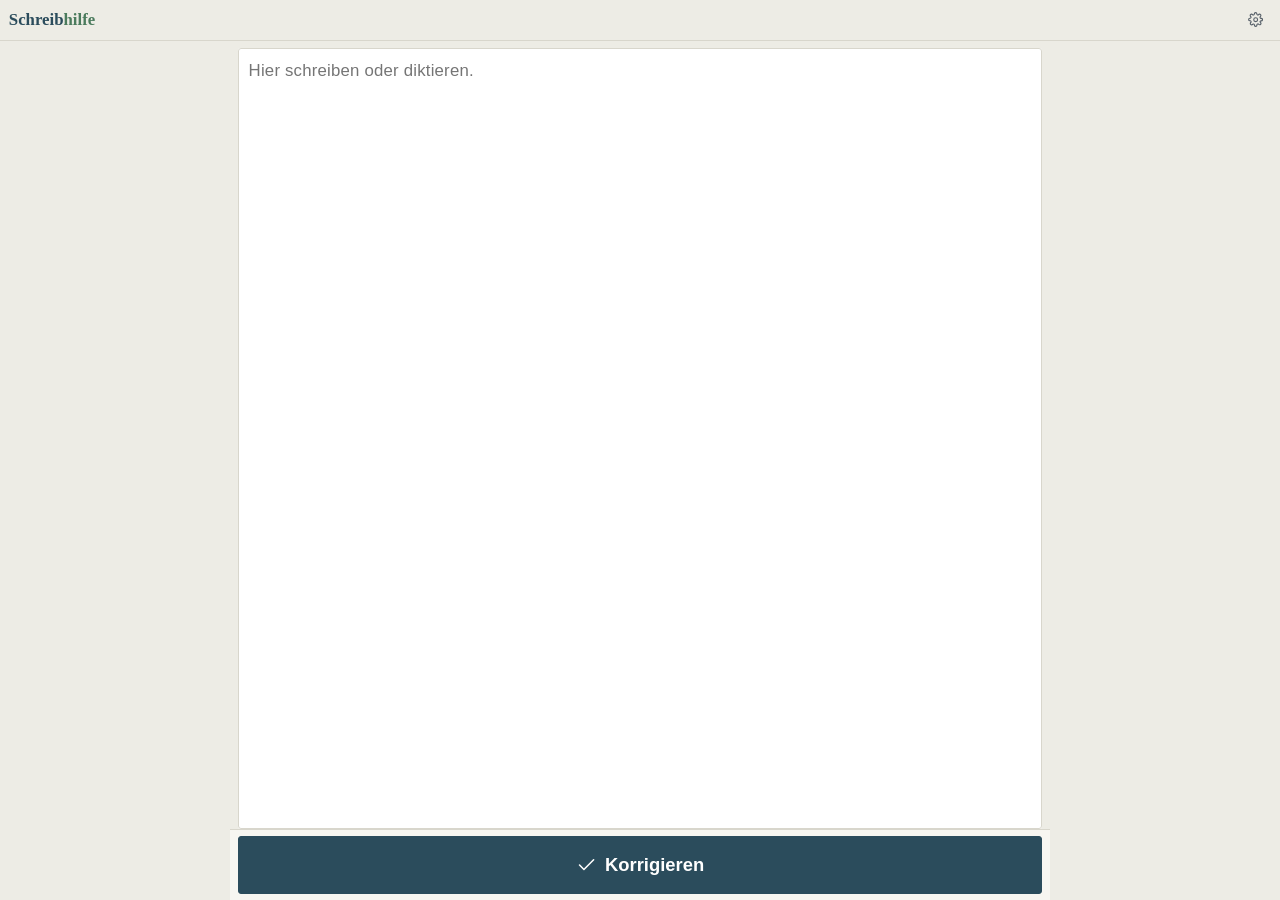
<file: index.html>
<!DOCTYPE html>
<html lang="de">
<head>
<meta charset="UTF-8">
<meta name="viewport" content="width=device-width, initial-scale=1, viewport-fit=cover">
<meta name="theme-color" content="#2B4C5C">
<title>Schreib hilfe</title>
<link rel="manifest" href="manifest.webmanifest">
<link rel="icon" href="icon.svg" type="image/svg+xml">
<link rel="apple-touch-icon" href="icon.svg">
<meta name="apple-mobile-web-app-capable" content="yes">
<meta name="apple-mobile-web-app-title" content="Schreibhilfe">
<link rel="stylesheet" href="css/style.css">
<script>
  // Hell/Dunkel VOR dem Zeichnen setzen — sonst blitzt beim Start die falsche Farbe auf.
  // Drei Stellungen: "auto" folgt dem Handy, "light" und "dark" sind fest.
  var systemDunkel = matchMedia('(prefers-color-scheme: dark)').matches;
  var wahl = 'auto';
  try {
    // Gespeichert wird als JSON ("dark"), gebraucht wird der nackte Wert (dark).
    var g = JSON.parse(localStorage.getItem('sh.theme'));
    if (g === 'dark' || g === 'light' || g === 'auto') wahl = g;
  } catch (e) {}
  document.documentElement.dataset.theme =
    (wahl === 'dark' || (wahl === 'auto' && systemDunkel)) ? 'dark' : 'light';
</script>
</head>
<body>

<!-- Icon-Vorrat: einfarbige Strich-Icons, per <use href="#i-…"> geholt. -->
<svg width="0" height="0" style="position:absolute" aria-hidden="true" focusable="false">
  <symbol id="i-sparkle"  viewBox="0 0 24 24"><path d="M11 3l1.7 4.8L17.5 9.5 12.7 11.2 11 16l-1.7-4.8L4.5 9.5l4.8-1.7z"/><path d="M18 15l.7 1.9 1.9.7-1.9.7L18 21l-.7-1.7-1.9-.7 1.9-.7z"/></symbol>
  <symbol id="i-undo"     viewBox="0 0 24 24"><path d="M4 10h10a5 5 0 1 1 0 10h-3M8 6l-4 4 4 4"/></symbol>
  <symbol id="i-zurueck"  viewBox="0 0 24 24"><path d="M19 12H5M11 18l-6-6 6-6"/></symbol>
  <symbol id="i-einspielen" viewBox="0 0 24 24"><path d="M12 3v11M8 10l4 4 4-4M4 20h16"/></symbol>
  <symbol id="i-auge"     viewBox="0 0 24 24"><path d="M2 12s3.6-6 10-6 10 6 10 6-3.6 6-10 6-10-6-10-6z"/><circle cx="12" cy="12" r="2.6"/></symbol>
  <symbol id="i-share"    viewBox="0 0 24 24"><path d="M12 15V4M8 8l4-4 4 4M5 13v6a1 1 0 0 0 1 1h12a1 1 0 0 0 1-1v-6"/></symbol>
  <symbol id="i-copy"     viewBox="0 0 24 24"><rect x="9" y="9" width="11" height="11" rx="2"/><path d="M6 15H5a2 2 0 0 1-2-2V5a2 2 0 0 1 2-2h8a2 2 0 0 1 2 2v1"/></symbol>
  <symbol id="i-trash"    viewBox="0 0 24 24"><path d="M4 7h16M9 7V5a1 1 0 0 1 1-1h4a1 1 0 0 1 1 1v2M6.5 7l.9 12a2 2 0 0 0 2 1.9h5.2a2 2 0 0 0 2-1.9L17.5 7"/></symbol>
  <symbol id="i-check"    viewBox="0 0 24 24"><path d="M4 12.5l5 5L20 6.5"/></symbol>
  <symbol id="i-settings" viewBox="0 0 24 24"><circle cx="12" cy="12" r="3"/><path d="M19.1 14.6a1.5 1.5 0 0 0 .3 1.7l.1.1a2 2 0 1 1-2.8 2.8l-.1-.1a1.5 1.5 0 0 0-1.7-.3 1.5 1.5 0 0 0-.9 1.4v.3a2 2 0 1 1-4 0v-.2a1.5 1.5 0 0 0-1-1.4 1.5 1.5 0 0 0-1.7.3l-.1.1a2 2 0 1 1-2.8-2.8l.1-.1a1.5 1.5 0 0 0 .3-1.7 1.5 1.5 0 0 0-1.4-.9H3a2 2 0 1 1 0-4h.2a1.5 1.5 0 0 0 1.4-1 1.5 1.5 0 0 0-.3-1.7l-.1-.1a2 2 0 1 1 2.8-2.8l.1.1a1.5 1.5 0 0 0 1.7.3H9a1.5 1.5 0 0 0 .9-1.4V3a2 2 0 1 1 4 0v.2a1.5 1.5 0 0 0 .9 1.4 1.5 1.5 0 0 0 1.7-.3l.1-.1a2 2 0 1 1 2.8 2.8l-.1.1a1.5 1.5 0 0 0-.3 1.7V9a1.5 1.5 0 0 0 1.4.9h.3a2 2 0 1 1 0 4h-.2a1.5 1.5 0 0 0-1.4.9z"/></symbol>
  <symbol id="i-moon"     viewBox="0 0 24 24"><path d="M20 14.5A8.5 8.5 0 0 1 9.5 4 8.5 8.5 0 1 0 20 14.5z"/></symbol>
  <symbol id="i-sun"      viewBox="0 0 24 24"><circle cx="12" cy="12" r="4.2"/><path d="M12 2.5v2.2M12 19.3v2.2M4.2 12H2M22 12h-2.2M6.5 6.5L4.9 4.9M19.1 19.1l-1.6-1.6M17.5 6.5l1.6-1.6M4.9 19.1l1.6-1.6"/></symbol>
  <!-- Halb gefüllter Kreis: das übliche Zeichen für „richtet sich nach dem Gerät“. -->
  <symbol id="i-auto"     viewBox="0 0 24 24"><circle cx="12" cy="12" r="8.5"/><path d="M12 3.5a8.5 8.5 0 0 1 0 17z" fill="currentColor" stroke="none"/></symbol>
  <symbol id="i-mehr" viewBox="0 0 24 24"><circle cx="12" cy="5" r="1.4"/><circle cx="12" cy="12" r="1.4"/><circle cx="12" cy="19" r="1.4"/></symbol>
  <symbol id="i-close"    viewBox="0 0 24 24"><path d="M6 6l12 12M18 6L6 18"/></symbol>
  <!-- Erdkugel: das übliche Zeichen für Sprache und Übersetzen. -->
  <symbol id="i-globus"   viewBox="0 0 24 24"><circle cx="12" cy="12" r="8.5"/><path d="M3.5 12h17M12 3.5c2.2 2.3 3.4 5.3 3.4 8.5s-1.2 6.2-3.4 8.5c-2.2-2.3-3.4-5.3-3.4-8.5S9.8 5.8 12 3.5z"/></symbol>
</svg>

<header class="topbar">
  <h1 class="wortmarke">
    <span class="wortmarke__a">Schreib</span><span class="wortmarke__b">hilfe</span>
  </h1>

  <div class="topbar__tools">
    
    <button class="topbar__icon" id="btn-settings" title="Einstellungen" aria-label="Einstellungen"><svg class="ic"><use href="#i-settings"></use></svg></button>
  </div>
</header>

<main id="app">
  <!-- Hinter dem Schreibfeld liegt ein Zwilling mit demselben Text — unsichtbar
       bis auf den farbigen Streifen hinter dem Wort, an dem gerade geschrieben
       wird. Im Feld selbst geht das nicht: ein <textarea> lässt sich innen
       nicht einfärben. Der Text bleibt der des Feldes, deshalb unterringelt die
       Tastatur weiterhin, und Markieren und Diktieren merken nichts davon. -->
  <div class="feld">
    <div id="spiegel" aria-hidden="true"></div>
    <textarea id="text"
      placeholder="Hier schreiben oder diktieren."
      spellcheck="true" lang="de" autocapitalize="sentences"
      autocorrect="on" aria-label="Dein Text"></textarea>

    <!-- Nach dem Korrigieren liegt hier der fertige Text mit GRÜNEN Wörtern.
         Ein <textarea> lässt sich innen nicht einfärben — deshalb diese
         Ansicht darüber. Ein Tipp darauf, und man schreibt wieder im Feld. -->
    <div id="ergebnis" class="ergebnis" hidden tabindex="0"
         role="button" aria-label="Ergebnis — antippen zum Weiterschreiben"></div>
  </div>

  <!-- Die Funde entstehen erst nach dem Prüfen. Ohne „aria-live" bekommt eine
       Vorlesefunktion gar nicht mit, dass hier etwas erschienen ist. -->
  <div id="funde" role="region" aria-live="polite" aria-label="Gefundene Stellen"></div>
  <p class="hint" id="status" role="status"></p>

  <!-- „Zurückholen" steht hier und nicht unten in der Leiste: Als sechster Knopf
       sprengte es die Reihe, und die blieb dann aufgeklappt stehen. Hier taucht
       es nur auf, wenn es etwas zurückzuholen gibt — direkt unter der Meldung,
       auf die es sich bezieht. -->
  
</main>

<footer class="leiste">
  <!-- EIN Knopf. Er prüft, wendet alles Eindeutige an und zeigt das Ergebnis —
       kein Auswählen, kein Fenster davor. Was danach zu tun ist, erscheint erst
       danach: der Weg zurück, und falls es nicht passt, Rückgängig. -->
  <button class="knopf knopf--haupt" id="btn-pruefen">
    <svg class="ic"><use href="#i-check"></use></svg> Korrigieren
  </button>



  <div id="danach" class="danach" hidden>
    <button class="knopf knopf--haupt" id="btn-zurueckgeben" hidden>
      <svg class="ic"><use href="#i-undo"></use></svg> <span id="wort-zurueck">Zurückgeben</span>
    </button>
    <button class="knopf knopf--haupt" id="btn-teilen">
      <svg class="ic"><use href="#i-share"></use></svg> Teilen
    </button>
    <div class="danach__klein">
      <button class="knopf knopf--klein" id="btn-zurueck" hidden>
        <svg class="ic"><use href="#i-undo"></use></svg> Rückgängig
      </button>
      <button class="knopf knopf--klein" id="btn-leeren">
        <svg class="ic"><use href="#i-trash"></use></svg> Löschen
      </button>
    </div>
  </div>
</footer>

<!-- Korrigieren und Übersetzen stehen zusammen hinter dem KI-Knopf: Beides
     braucht denselben Schlüssel und dasselbe Internet, und ein sechster Knopf
     hätte die Leiste auf schmalen Handys wieder aufgeklappt. -->

<!-- Was man selten braucht, steht hinter den drei Punkten. Vorher standen
     Kopieren, Einfügen und Löschen dauerhaft in der Leiste und machten aus
     vier Knöpfen sieben. -->




<!-- Die Einstellungen sind ein eigener Bildschirm, kein Fenster im Fenster:
     Das Zahnrad tauscht den Schreibbildschirm gegen diesen hier aus, der Pfeil
     und die Android-Zurück-Taste bringen zurück. Immer nur eine Ebene. -->
<section id="dlg-settings" class="seite" hidden>
  <div class="seite__kopf">
    <button class="topbar__icon" id="btn-settings-zu" aria-label="Zurück zum Text"><svg class="ic"><use href="#i-zurueck"></use></svg></button>
    <h2>Einstellungen</h2>
  </div>

  <div class="form">
    <label class="field">
      API-Schlüssel <em>für Korrigieren und Übersetzen</em>
      <input id="api-key" type="password" placeholder="sk-ant-…" autocomplete="off">
    </label>
    <!-- Das Feld zeigt Punkte statt Zeichen. Ohne diese Zeile sieht niemand,
         ob überhaupt etwas gespeichert ist und ob es plausibel aussieht. -->
    <div class="zeile">
      <p class="hint" id="schluessel-stand"></p>
      <!-- Öffnet den Systembrowser: Die WebView reicht fremde Adressen an
           Android weiter, damit man nicht in der App festhängt. -->
      <a class="verweis" href="https://platform.claude.com/settings/keys"
         target="_blank" rel="noopener">Schlüssel erstellen&nbsp;↗</a>
    </div>

    <!-- Um den Schlüssel auf ein zweites Gerät zu bekommen, muss man ihn
         sehen oder kopieren können. „Anzeigen“ blendet ihn nur kurz auf und
         verbirgt ihn von selbst wieder — ein dauerhaft offenes Feld vergisst
         man beim Weiterreichen des Geräts. -->
    <div class="reihe-klein">
      <button class="knopf knopf--klein" id="btn-schluessel-zeigen" type="button">
        <svg class="ic"><use href="#i-auge"></use></svg> <span id="wort-zeigen">Anzeigen</span>
      </button>
      <button class="knopf knopf--klein" id="btn-schluessel-kopieren" type="button">
        <svg class="ic"><use href="#i-copy"></use></svg> Kopieren
      </button>
    </div>

    <label class="field">
      KI-Modell
      <select id="modell">
        <option value="claude-opus-5">Beste Qualität &middot; Opus 5</option>
        <option value="claude-sonnet-5">Mittelweg &middot; Sonnet 5</option>
        <option value="claude-haiku-4-5">Günstig &amp; schnell &middot; Haiku 4.5</option>
      </select>
    </label>

    <!-- Ein Widerspruch ans Jobcenter und eine Nachricht an den Nachbarn
         brauchen nicht denselben Ton. „Wie geschrieben“ ist die sichere
         Voreinstellung: Dann korrigiert die KI, ohne umzuschreiben. -->
    <label class="field">
      Tonfall <em>wie die KI-Korrektur klingen soll</em>
      <select id="tonfall">
        <option>Wie geschrieben</option>
        <option>Förmlich (Amt)</option>
        <option>Freundlich</option>
        <option>Kurz und sachlich</option>
      </select>
    </label>

    <!-- Was bisher verbraucht wurde. Zählt die App selbst mit, aus den
         Angaben, die jede Antwort mitliefert — der Blick ins Dashboard
         bleibt einem damit erspart. -->
    <div class="zeile">
      <p class="hint" id="kosten-stand"></p>
      <button class="btn btn--ghost btn--klein" id="btn-kosten-weg" hidden>zurücksetzen</button>
    </div>
    <div class="zeile">
      <a class="verweis" href="https://platform.claude.com/settings/billing"
         target="_blank" rel="noopener">Guthaben aufladen&nbsp;↗</a>
    </div>

    <!-- Was die App sich gemerkt hat. Sichtbar, weil niemand ein Gedächtnis
         über sich haben sollte, in das er nicht hineinsehen kann — und weil
         eine falsch gelernte Schreibweise sonst für immer bliebe. -->
    <label class="field">Gedächtnis <em>bleibt auf dem Gerät</em>
      <div class="zeile">
        <p class="hint" id="gelernt-stand"></p>
        <button class="btn btn--ghost btn--klein" id="btn-gelernt-weg" type="button" hidden>vergessen</button>
      </div>
      <!-- Handy und PC lernen getrennt. Der Sicherungs-Text ist die Brücke:
           auf dem einen Gerät kopieren, auf dem anderen einsetzen. Der
           API-Schlüssel bleibt bewusst draußen — ein Schlüssel gehört nicht in
           einen Text, den man durch die Gegend schickt. -->
      <div class="reihe-klein">
        <button class="knopf knopf--klein" id="btn-sichern" type="button">
          <svg class="ic"><use href="#i-copy"></use></svg> Sichern
        </button>
        <button class="knopf knopf--klein" id="btn-einspielen" type="button">
          <svg class="ic"><use href="#i-einspielen"></use></svg> Einspielen
        </button>
      </div>
    </label>

    <label class="field field--schalter">
      <input id="wortmarker" type="checkbox">
      <span>Wort hervorheben
        <em>Ein farbiger Streifen zeigt beim Schreiben, wo du gerade bist.</em>
      </span>
    </label>

    <!-- Nur sichtbar, wenn das Gerät eine Systempalette liefert (Android 12+). -->
    <label class="field field--schalter" id="feld-systemfarben" hidden>
      <input id="systemfarben" type="checkbox">
      <span>Farben vom System übernehmen
        <em>Android 12 und neuer. Sie richten sich nach deinem Hintergrundbild.</em>
      </span>
    </label>



    <hr class="trenner">

    <label class="field">Darstellung
      <div class="reihe-klein">
        <button class="knopf knopf--klein" id="btn-kleiner" type="button"><span class="schriftknopf">A&minus;</span> kleiner</button>
        <button class="knopf knopf--klein" id="btn-groesser" type="button"><span class="schriftknopf gross">A+</span> größer</button>
        <button class="knopf knopf--klein" id="btn-theme" type="button"><svg class="ic"><use href="#i-auto" id="theme-symbol"></use></svg> Hell/Dunkel</button>
      </div>
    </label>

    <label class="field">Weitere Werkzeuge <em>brauchen den Schlüssel und Internet</em>
      <!-- KI-Korrektur und Vorschläge stehen als Kasten unter den Funden,
           nicht mehr hier. Diese beiden bleiben versteckt, weil ihre
           Verdrahtung dort weiterhin gebraucht wird. -->
      <button id="btn-korrigieren" type="button" hidden></button>
      <button id="btn-formulieren" type="button" hidden></button>
      <div class="reihe-klein">
        <select id="zielsprache" aria-label="Zielsprache"><option value="Deutsch">Deutsch</option><option value="Englisch">Englisch</option><option value="Türkisch">Türkisch</option><option value="Polnisch">Polnisch</option><option value="Russisch">Russisch</option><option value="Arabisch">Arabisch</option></select>
        <button class="knopf knopf--klein" id="btn-uebersetzen" type="button"><svg class="ic"><use href="#i-globus"></use></svg> Übersetzen</button>
      </div>
    </label>

    <p class="hint" id="fassung"></p>

    <div class="form__actions">
      <button class="btn btn--ghost" id="btn-schluessel-weg">Schlüssel löschen</button>
      <button class="btn btn--primary" id="btn-speichern">Speichern</button>
    </div>
  </div>
</section>

<script src="js/app.js"></script>
<script src="js/systempruefer.js"></script>
</body>
</html>
</file>
<file: css/style.css>
/* ============================================================
   Schreib | hilfe — Gestaltung

   Minimal: eine Kopfzeile, das Schreibfeld, eine Knopfleiste.
   Keine Kästen um Kästen, keine Erklärtexte. Der Bildschirm
   gehört dem eigenen Text.
   ============================================================ */

:root{
  --paper:       #EDECE5;
  --paper-raised:#F7F6F1;
  --surface:     #ffffff;
  --ink:         #232930;
  --ink-soft:    #565f68;
  --line:        #d8d6cc;
  --petrol:      #2B4C5C;
  --petrol-deep: #1B333F;
  --ok:          #4B7B5D;
  --warn:        #C08A2E;
  --urgent:      #B04A3D;
  /* Streifen hinter dem Wort, an dem gerade geschrieben wird. Wie Grün, Gelb
     und Rot bleibt er von den Systemfarben unberührt — er muss sich auch dann
     noch vom Papier abheben, wenn Android die Palette stellt. */
  --marker:      #F0E3B4;
  --radius:      3px;
  --focus-ring:  2px solid var(--petrol);

  --serif: "Iowan Old Style","Palatino Linotype","URW Palladio",Palatino,Georgia,serif;
  --sans:  -apple-system,BlinkMacSystemFont,"Segoe UI",Roboto,Helvetica,Arial,sans-serif;
  --mono:  "SFMono-Regular",Consolas,"Liberation Mono",Menlo,monospace;

  /* Nur der eigene Text wächst mit A− / A+. Die Bedienung bleibt gleich groß. */
  --schrift: 1.05rem;

  color-scheme: light;
}

:root[data-theme="dark"]{
  color-scheme: dark;
  --paper:#1a1c20; --paper-raised:#24272d; --surface:#2b2f36;
  --ink:#e7e9ec; --ink-soft:#9aa2ac; --line:#3a3e45;
  --petrol:#6aa3bd; --petrol-deep:#a4c7d8;
  --ok:#74b98d; --warn:#d7a24e; --urgent:#e0837a;
  /* Warm statt grau: Auf dunklem Papier verschwimmt ein blaugrauer Streifen
     mit dem Untergrund. Der Bernstein hebt sich ab und bleibt derselbe
     Gedanke wie das Gelb im Hellen. Heller ginge, aber dann wird der Text
     darauf zu blass — er muss die Hauptsache bleiben. */
  --marker:#6f5a26;
}
:root[data-theme="dark"] select,
:root[data-theme="dark"] option{background:var(--surface);color:var(--ink)}

*{box-sizing:border-box}
html,body{margin:0;padding:0;height:100%}
/* Eigene display-Regeln (.btn{display:inline-flex}) schlagen sonst das hidden-Attribut. */
[hidden]{display:none !important}

body{
  background:var(--paper);
  color:var(--ink);
  font-family:var(--sans);
  line-height:1.45;
  display:flex;
  flex-direction:column;
  height:100dvh;
  overflow:hidden;
  -webkit-text-size-adjust:100%;
}

.ic{
  width:1.15em;height:1.15em;
  flex:none;vertical-align:-.15em;
  fill:none;stroke:currentColor;
  stroke-width:1.75;stroke-linecap:round;stroke-linejoin:round;
}

/* ---- Kopfzeile ---- */
.topbar{
  display:flex;align-items:center;justify-content:space-between;gap:.5rem;
  padding:.25rem .55rem;
  padding-top:max(.25rem, env(safe-area-inset-top));
  border-bottom:1px solid var(--line);
  flex:none;
}
.wortmarke{
  font-family:var(--serif);font-size:1.05rem;font-weight:600;
  margin:0;line-height:1.1;white-space:nowrap;
  /* Auf sehr schmalen Geräten weicht der Name, nicht die Knöpfe. */
  min-width:0;overflow:hidden;text-overflow:ellipsis;
}
.wortmarke__a{color:var(--petrol)}
.wortmarke__b{color:var(--ok)}

.topbar__tools{display:flex;align-items:center;gap:.05rem;flex:none}
.zaehler{
  font-family:var(--mono);font-size:.66rem;color:var(--ink-soft);
  white-space:nowrap;margin-right:.3rem;
}
.zaehler:empty{display:none}
.topbar__icon{
  appearance:none;background:none;border:none;cursor:pointer;
  color:var(--ink-soft);
  display:inline-flex;align-items:center;justify-content:center;
  min-width:2rem;height:2rem;
  border-radius:var(--radius);line-height:1;
}
.topbar__icon:active{color:var(--petrol)}
.topbar__icon:focus-visible{outline:var(--focus-ring);outline-offset:1px}
.schriftknopf{font-family:var(--serif);font-size:.8rem;font-weight:700}
.schriftknopf.gross{font-size:1rem}

/* ---- Mitte: das Schreibfeld bekommt allen übrigen Platz ---- */
#app{
  flex:1;min-height:0;
  width:100%;max-width:820px;margin:0 auto;
  padding:.45rem .5rem 0;
  display:flex;flex-direction:column;gap:.4rem;
}

/* Feld und Zwilling liegen übereinander. Die Papierfarbe trägt der Rahmen,
   damit der Zwilling dazwischen durchscheint. */
.feld{
  position:relative;flex:1;min-height:5rem;
  display:flex;
  background:var(--surface);
  border-radius:var(--radius);
}

/* Zeichen für Zeichen deckungsgleich: gleiche Schrift, gleiche Innenabstände,
   gleicher Zeilenfall. Weicht hier etwas ab, verrutscht der Streifen. */
#spiegel,textarea#text{
  font-family:var(--sans);
  font-size:var(--schrift);
  line-height:1.6;
  letter-spacing:.012em;
  padding:.55rem .6rem;
}
textarea#text{
  flex:1;min-width:0;
  width:100%;resize:none;
  border:1px solid var(--line);
  border-radius:var(--radius);
  background:transparent;   /* der Zwilling scheint durch */
  color:var(--ink);
  position:relative;        /* liegt über dem Zwilling */
}
textarea#text:focus{outline:none;border-color:var(--petrol)}

/* Der Zwilling sitzt innerhalb des Randes; seine Breite setzt die App auf die
   Innenbreite des Feldes, damit ein Rollbalken den Zeilenfall nicht verschiebt.
   Der Text ist durchsichtig — zu sehen ist nur der Streifen. */
#spiegel{
  position:absolute;top:1px;left:1px;bottom:1px;
  margin:0;overflow:hidden;
  white-space:pre-wrap;overflow-wrap:break-word;
  color:transparent;
  pointer-events:none;
  -webkit-user-select:none;user-select:none;
}
#spiegel mark{
  background:var(--marker);color:transparent;
  border-radius:2px;
}

/* ---- Fundliste ---- */
/* Die Fundliste darf höchstens die halbe Seite nehmen — der Rest bleibt Schreibfeld. */
#funde{overflow-y:auto;flex:0 1 auto;min-height:0;max-height:50%}
#funde:empty{display:none}

.fund{
  display:flex;align-items:center;justify-content:space-between;gap:.5rem;
  background:var(--surface);
  border:1px solid var(--line);
  border-left:3px solid var(--warn);
  border-radius:var(--radius);
  padding:.35rem .45rem;
}
/* Blau statt orange: hier ist nichts sicher falsch, es kommt auf den
   Zusammenhang an. Hinweise zum Satzbau haben gar keinen Knopf. */
.fund--tipp,.fund--hinweis{border-left-color:var(--petrol)}
.fund + .fund{margin-top:.3rem}
.fund__text{flex:1;min-width:0}
.fund__wort{font-family:var(--mono);font-size:.85rem;line-height:1.3}
/* Der zitierte Satz: eine Zeile, danach Auslassungspunkte. */
.fund__stelle{
  font-family:var(--serif);font-size:.8rem;line-height:1.3;color:var(--ink);
  overflow:hidden;text-overflow:ellipsis;white-space:nowrap;
}
/* Vorschläge sind ganze Sätze: untereinander statt nebeneinander. Der alte
   Satz wird nicht durchgestrichen — er ist nicht falsch, nur schwerer. */
.fund__satz{font-size:.82rem;line-height:1.4}
.fund__satz--alt{color:var(--ink-soft)}
.fund__satz--neu{color:var(--ink);font-weight:600}
.fund__satz--neu::before{content:"→ ";color:var(--ok);font-weight:400}
.fund--vorschlag{border-left-color:var(--ok)}
/* Bei ganzen Sätzen steht der Knopf unten rechts statt daneben. */
.fund--vorschlag{flex-direction:column;align-items:stretch;gap:.35rem}
.fund--vorschlag .btn{align-self:flex-end}

.fund__falsch{color:var(--urgent);text-decoration:line-through;text-decoration-thickness:1px}
.fund__pfeil{color:var(--ink-soft);margin:0 .3rem}
.fund__richtig{color:var(--ok);font-weight:700}
.fund__grund{display:block;font-size:.7rem;color:var(--ink-soft);line-height:1.3}

.hint{margin:0;font-size:.76rem;color:var(--ink-soft);line-height:1.35}
.hint:empty{display:none}

/* „Zurückholen" steht über der Leiste, nicht darin — sonst wäre es der Knopf,
   der die Reihe sprengt. Es nimmt nur die Breite seines Wortes ein und ist
   überhaupt nur da, wenn es etwas zurückzuholen gibt. */
/* Die beiden Knöpfe über der Leiste. Sie nehmen nur die Breite ihrer Wörter
   ein und sind überhaupt nur da, wenn sie etwas zu tun haben. */
.aktionen{display:flex;gap:.4rem;flex-wrap:wrap}
.aktionen .btn{min-height:3rem}

/* ---- Knopfleiste unten ----
   Jeder Knopf ist mindestens 48px hoch und breit — darunter trifft man mit
   dem Daumen nicht mehr zuverlässig. Das bleibt so.
   Wird es eng, fallen zuerst die Wörter hinter den Sinnbildern weg
   (.leiste--eng, die App misst das selbst) — erst wenn auch das nicht reicht,
   bricht die Reihe um. */
.leiste{
  flex:none;
  display:flex;flex-wrap:wrap;align-items:center;gap:.4rem;
  padding:.4rem .5rem;
  padding-bottom:max(.4rem, env(safe-area-inset-bottom));
  border-top:1px solid var(--line);
  background:var(--paper-raised);
  width:100%;max-width:820px;margin:0 auto;
}
.leiste .btn{min-height:3rem}
.leiste .btn .ic{width:1.2em;height:1.2em}
/* Rückgängig und Löschen sitzen rechts, abgesetzt von den Knöpfen mit
   Beschriftung — damit man Löschen nicht neben „Kopieren“ erwischt. */
.leiste__rechts{display:flex;gap:.4rem;margin-left:auto;flex:none}
/* Ohne Wort bleibt die Trefferfläche trotzdem daumengroß. */
/* Teilen und Kopieren dürfen ihr Wort verlieren — Pfeil und Doppelblatt kennt
   man. Beim KI-Knopf ginge das schief: Ein Funkeln sagt niemandem, was
   dahintersteckt, und ohne Wort wusste keiner mehr, wo Korrigieren und
   Übersetzen wohnen. „Prüfen“ behält sein Wort ohnehin. */
.leiste--eng #btn-teilen .btn__wort,
.leiste--eng #btn-kopieren .btn__wort{display:none}
.leiste--eng #btn-teilen,
.leiste--eng #btn-kopieren{padding:.5rem;min-width:3rem}
/* Letzte Stufe, nur auf sehr schmalen Geräten: dann geht auch „KI“ —
   immer noch besser als eine Leiste, die auf zwei Zeilen aufklappt. */
.leiste--sehr-eng #btn-ki .btn__wort{display:none}
.leiste--sehr-eng #btn-ki{padding:.5rem;min-width:3rem}

.btn{
  font-family:var(--sans);font-size:.82rem;font-weight:600;
  display:inline-flex;align-items:center;justify-content:center;gap:.3rem;
  border-radius:var(--radius);
  padding:.5rem .65rem;
  cursor:pointer;
  border:1px solid var(--line);
  background:var(--surface);color:var(--petrol-deep);
}
.btn .ic{width:1em;height:1em}
.btn:active{border-color:var(--petrol)}
.btn:focus-visible{outline:var(--focus-ring);outline-offset:1px}
.btn--primary{background:var(--petrol);color:#fff;border-color:var(--petrol)}
:root[data-theme="dark"] .btn--primary{color:#101418}
.btn--breit{flex:1 1 auto;min-width:0}
.btn--icon{padding:.5rem;min-width:3rem;color:var(--ink-soft)}
.btn--ghost{border-color:transparent;background:none;color:var(--ink-soft)}
.btn--laeuft,.btn:disabled{opacity:.5;cursor:default}

/* ---- Einstellungen ----
   Die Regeln für <dialog> und .dlg__head standen hier, bis die Einstellungen
   ein eigener Bildschirm wurden. Seither gibt es kein <dialog> mehr in der
   App; ihr Ersatz steht ganz unten bei .seite. */
.form{display:flex;flex-direction:column;gap:.8rem}
.field{display:flex;flex-direction:column;gap:.25rem;font-size:.8rem;font-weight:700}
.field em{font-weight:400;font-style:normal;color:var(--ink-soft)}
.field input,.field select{
  font-family:var(--sans);font-size:.9rem;font-weight:400;
  padding:.5rem .6rem;
  border:1px solid var(--line);border-radius:var(--radius);
  background:var(--surface);color:var(--ink);
}
.field input:focus,.field select:focus{outline:var(--focus-ring);outline-offset:1px}
/* Schalterzeile: Kästchen links, Beschriftung daneben. */
.field--schalter{flex-direction:row;align-items:flex-start;gap:.55rem;cursor:pointer}
.field--schalter input{width:1.35rem;height:1.35rem;flex:none;margin-top:.1rem;accent-color:var(--petrol)}
.field--schalter em{display:block;font-weight:400;font-style:normal;font-size:.73rem;color:var(--ink-soft);line-height:1.35}
.form__actions{display:flex;justify-content:flex-end;gap:.45rem;flex-wrap:wrap}
/* Zahl links, Knopf rechts — der Knopf ist nur da, wenn es etwas zurückzusetzen gibt. */
.zeile{display:flex;align-items:center;justify-content:space-between;gap:.5rem;margin-top:-.35rem}
.btn--klein{font-size:.72rem;padding:.35rem .5rem;flex:none}
/* Verweise nach draußen: Android macht daraus den Systembrowser. Trefferfläche
   großzügig, damit man sie mit dem Daumen erwischt. */
.verweis{
  font-size:.74rem;color:var(--petrol);text-decoration:underline;
  white-space:nowrap;flex:none;padding:.4rem 0;
}

/* ============================================================
   Aufgeräumte Bedienung: ein großer Knopf, danach der Weg zurück.
   Vorher standen bis zu dreizehn Bedienelemente auf einem Bildschirm,
   teils in Fenstern hinter Fenstern. Für eine App gegen Lesestress
   ist das verkehrt herum.
   ============================================================ */
.knopf{
  font-family:var(--sans);
  display:flex;align-items:center;justify-content:center;gap:.5rem;
  border-radius:var(--radius);
  cursor:pointer;
  border:1.5px solid var(--line);
  background:transparent;color:var(--ink);
  transition:transform .1s ease, background .15s ease;
}
.knopf:active{transform:scale(.985)}
.knopf:focus-visible{outline:var(--focus-ring);outline-offset:2px}

/* Der Hauptknopf ist absichtlich groß: er ist fast immer der richtige. */
.knopf--haupt{
  width:100%;
  padding:1.05rem;
  font-size:1.15rem;font-weight:700;
  background:var(--petrol);color:#fff;border-color:var(--petrol);
}
:root[data-theme="dark"] .knopf--haupt{color:#11181d}
.knopf--haupt .ic{width:1.15em;height:1.15em}

.knopf--klein{
  flex:1;
  padding:.7rem .8rem;
  font-size:.95rem;font-weight:600;
  color:var(--ink-soft);
}
.knopf--klein:hover{color:var(--ink);background:var(--paper)}

/* Was nach dem Korrigieren zu tun ist, erscheint erst danach. */
.danach{display:flex;flex-direction:column;gap:.5rem;margin-top:.5rem}
.danach__klein{display:flex;gap:.5rem}
.reihe-klein{display:flex;gap:.45rem;flex-wrap:wrap;align-items:center;margin-top:.35rem}
.reihe-klein select{flex:1;min-width:7rem}

/* Die verbesserten Stellen leuchten IM Text — der Zwilling hinter dem
   Schreibfeld legt die Farbe genau unter die Buchstaben. */
#spiegel mark.neu{
  background:color-mix(in srgb, var(--ok) 32%, transparent);
  border-radius:2px;
  color:transparent;
}

/* Hinweise zum Satzbau sind Sätze zum Nachdenken, keine Knöpfe. */
.hinweis-satz{
  margin:.35rem 0 0;
  padding-left:.7rem;
  border-left:3px solid var(--petrol);
  font-size:.88rem;color:var(--ink-soft);line-height:1.4;
}

.trenner{border:none;border-top:1px solid var(--line);margin:.4rem 0}

/* Die Erfolgsmeldung steht mittig und grün unter dem Text — sie gehört zum
   Ergebnis, nicht zur Bedienung. */
.status--gut{
  color:var(--ok);
  font-weight:700;
  text-align:center;
}

/* Die Ergebnis-Ansicht liegt genau über dem Schreibfeld und sieht aus wie es —
   nur sind die verbesserten Wörter grün und fett. Ein Tipp darauf, und man
   schreibt wieder im Feld. */
.ergebnis{
  position:absolute;inset:1px;
  overflow:auto;
  background:var(--surface);
  border-radius:var(--radius);
  color:var(--ink);
  font-family:var(--sans);
  font-size:var(--schrift);
  line-height:1.6;
  letter-spacing:.012em;
  padding:.55rem .6rem;
  white-space:pre-wrap;
  overflow-wrap:break-word;
  cursor:text;
}
.ergebnis .neu{color:var(--ok);font-weight:700}

/* Bau-Nummer in der Kopfzeile: klein, unaufdringlich — aber auf jedem
   Bildschirmfoto lesbar. Damit ist immer klar, welcher Stand zu sehen ist. */
.baunummer{
  font-family:var(--mono);
  font-size:.7rem;
  color:var(--ink-soft);
  opacity:.75;
  margin-right:.15rem;
}

/* ============================================================
   Die Fußleiste war als Zeile gebaut (flex-direction: row). Darin schrumpft
   jeder Knopf auf seinen Inhalt — „Teilen" endete bei rund 70 % und rechts
   blieb ein leerer Streifen. Im Entwurf reichen die Knöpfe von Rand zu Rand.
   Deshalb hier eine Spalte, in der die Kinder auf volle Breite gezogen werden.
   ============================================================ */
.leiste{
  flex-direction:column;
  flex-wrap:nowrap;
  align-items:stretch;
  gap:.5rem;
}
.leiste > .knopf,
.leiste > .danach{ width:100%; }
/* Rückgängig und Löschen teilen sich die Breite zu gleichen Teilen. */
.danach__klein{ display:flex; gap:.5rem; }
.danach__klein > .knopf{ flex:1 1 0; }

/* Die beiden KI-Wege stehen nebeneinander unter dem Hauptknopf. */
.ki-reihe{display:flex;gap:.5rem}
.ki-reihe > .knopf{flex:1 1 0}

/* Der Werkzeug-Kasten steht als letzter unter den Vorschlägen — dort, wo der
   Blick nach dem Prüfen ohnehin ist, und in Daumenreichweite. */
.fund--werkzeug{border-left-color:var(--ok);align-items:flex-start}
.werkzeug__titel{font-size:.85rem;font-weight:600;color:var(--ink-soft)}
.werkzeuge{display:flex;flex-wrap:wrap;gap:.4rem;margin-top:.45rem}
.werkzeug{
  font-family:var(--sans);font-size:.82rem;font-weight:600;
  display:inline-flex;align-items:center;gap:.3rem;
  background:var(--paper);color:var(--petrol-deep);
  border:1px solid var(--line);border-radius:var(--radius);
  padding:.45rem .7rem;cursor:pointer;
}
.werkzeug:active{transform:scale(.97)}
.werkzeug .ic{width:1em;height:1em;color:var(--ok)}

/* ------------------------------------------------------------
   Die Einstellungen als eigener Bildschirm.

   Vorher lagen sie als <dialog> über der App — ein Fenster in einem Fenster,
   mit Schließkreuz oben rechts, wo der Daumen nicht hinreicht. Jetzt tritt der
   Schreibbildschirm ab, solange sie offen sind: immer nur eine Ebene, und die
   Android-Zurück-Taste tut das, was man von ihr erwartet.
   ------------------------------------------------------------ */
.seite{
  flex:1;min-height:0;
  display:flex;flex-direction:column;
  width:100%;max-width:820px;margin:0 auto;
}
body.seite-offen > .topbar,
body.seite-offen > #app,
body.seite-offen > .leiste{ display:none !important; }

.seite__kopf{
  display:flex;align-items:center;gap:.35rem;
  padding:.25rem .55rem;
  padding-top:max(.25rem, env(safe-area-inset-top));
  border-bottom:1px solid var(--line);
  flex:none;
}
.seite__kopf h2{
  font-family:var(--serif);font-size:1.05rem;margin:0;
  color:var(--petrol-deep);font-weight:600;
}

/* Nur die Einstellungen rollen, nicht die Seite. So bleiben Kopf und
   Speichern-Knopf stehen, wo sie sind. */
.seite .form{
  flex:1;min-height:0;overflow-y:auto;
  padding:.7rem .6rem .5rem;
}

/* Speichern klebt unten: bei langen Einstellungen muss man sonst erst ans
   Ende rollen, um ihn zu finden. Das auto-Maß oben schiebt ihn auch dann an
   den unteren Rand, wenn die Einstellungen kurz sind — sonst schwebte er
   mitten auf dem Bildschirm. */
.seite .form__actions{
  position:sticky;bottom:0;
  margin-top:auto;
  padding:.55rem 0 max(.2rem, env(safe-area-inset-bottom));
  background:var(--paper-raised);
  border-top:1px solid var(--line);
}
</file>
